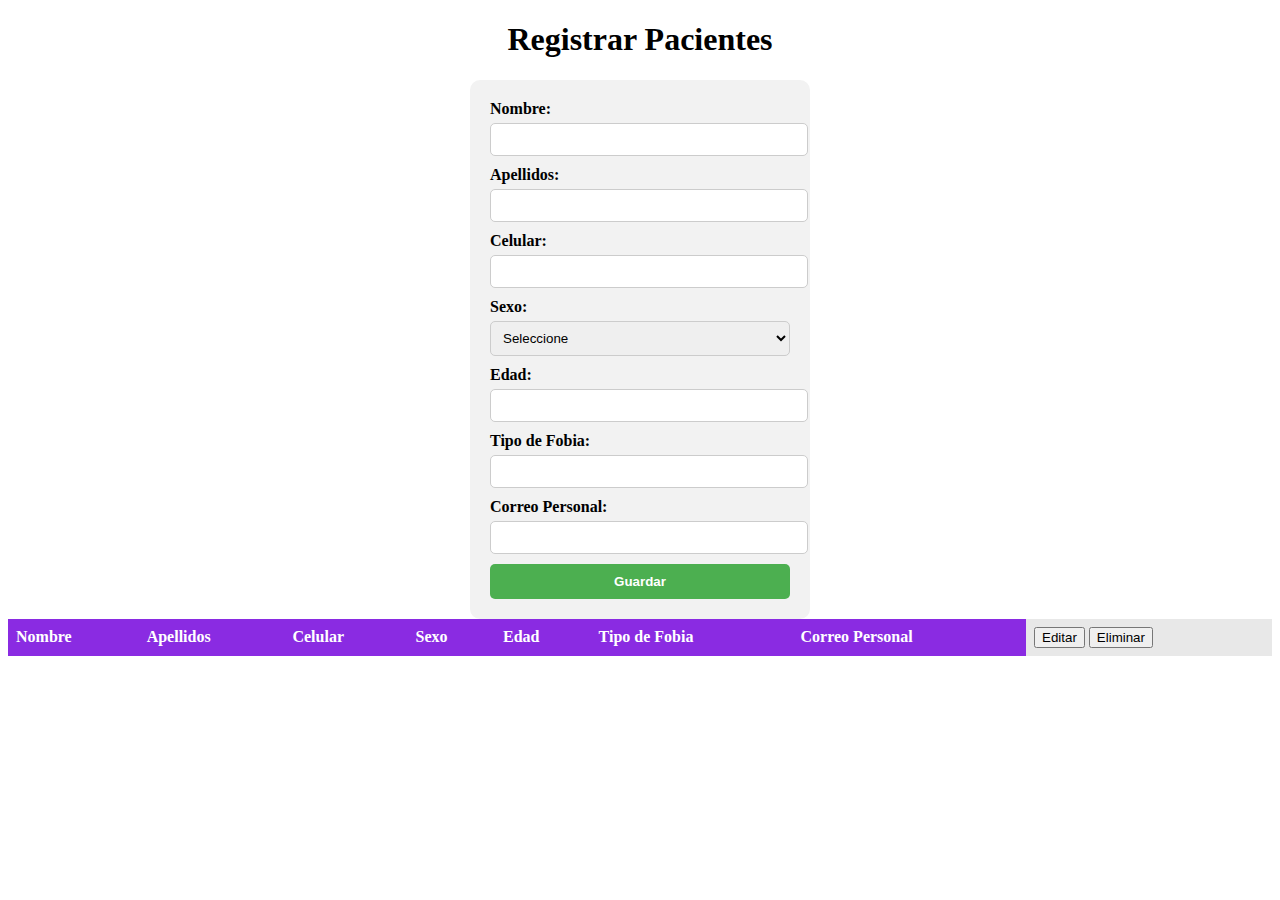
<file: GestionPaciente.html>
<!DOCTYPE html>
<html lang="en">
<head>
    <meta charset="UTF-8">
    <meta http-equiv="X-UA-Compatible" content="IE=edge">
    <meta name="viewport" content="width=device-width, initial-scale=1.0">
    <title>GestionPaciente</title>
    <link rel="stylesheet" type="text/css" href="styles.css">
</head>
</head>
<body>

    <h1 class="titulopaciente">Registrar Pacientes</h1>
    <form id="clienteForm">
        <label for="nombre">Nombre:</label>
        <input type="text" id="nombre" required>
        
        <label for="apellidos">Apellidos:</label>
        <input type="text" id="apellidos" required>
        
        <label for="celular">Celular:</label>
        <input type="text" id="celular" required>
        
        <label for="sexo">Sexo:</label>
        <select id="sexo" required>
          <option value="">Seleccione</option>
          <option value="masculino">Masculino</option>
          <option value="femenino">Femenino</option>
        </select>
        
        <label for="edad">Edad:</label>
        <input type="number" id="edad" required>
        
        <label for="fobia">Tipo de Fobia:</label>
        <input type="text" id="fobia" required>
        
        <label for="correo">Correo Personal:</label>
        <input type="email" id="correo" required>
        
        <button type="submit">Guardar</button>
        </form>
    
    

        <table id="clientesTable">
            <thead>
              <tr>
                <th>Nombre</th>
                <th>Apellidos</th>
                <th>Celular</th>
                <th>Sexo</th>
                <th>Edad</th>
                <th>Tipo de Fobia</th>
                <th>Correo Personal</th>
                <td class="action-buttons">
                    <button class="edit">Editar</button>
                    <button class="delete">Eliminar</button>
                  </td>
              </tr>
            </thead>
            <tbody id="clientesTableBody"></tbody>
          </table>

          <script>
             const clienteForm = document.getElementById('clienteForm');
    const clientesTableBody = document.getElementById('clientesTableBody');

    clienteForm.addEventListener('submit', function(event) {
      event.preventDefault();
      
      const nombre = document.getElementById('nombre').value;
      const apellidos = document.getElementById('apellidos').value;
      const celular = document.getElementById('celular').value;
      const sexo = document.getElementById('sexo').value;
      const edad = document.getElementById('edad').value;
      const fobia = document.getElementById('fobia').value;
      const correo = document.getElementById('correo').value;

      if (validarFormulario()) {
        const cliente = { nombre, apellidos, celular, sexo, edad, fobia, correo };
        guardarCliente(cliente);
        mostrarClientes();
        limpiarFormulario();
      }
    });

    function validarFormulario() {
      const nombre = document.getElementById('nombre').value;
      const apellidos = document.getElementById('apellidos').value;
      const celular = document.getElementById('celular').value;
      const sexo = document.getElementById('sexo').value;
      const edad = document.getElementById('edad').value;
      const fobia = document.getElementById('fobia').value;
      const correo = document.getElementById('correo').value;
      const errorElement = document.getElementById('error');

      if (!nombre || !apellidos || !celular || !sexo || !edad || !fobia || !correo) {
        errorElement.innerHTML = 'Por favor, complete todos los campos.';
        return false;
      }
      
      return true;
    }

    let clientes = [];

    // Recuperar clientes almacenados en localStorage al cargar la página
    if (localStorage.getItem('clientes')) {
      clientes = JSON.parse(localStorage.getItem('clientes'));
    }

    function guardarCliente(cliente) {
      clientes.push(cliente);

      // Guardar en localStorage
      localStorage.setItem('clientes', JSON.stringify(clientes));
    }

    function mostrarClientes() {
      clientesTableBody.innerHTML = '';
      
      clientes.forEach(function(cliente) {
        const row = document.createElement('tr');
        row.innerHTML = `
          <td>${cliente.nombre}</td>
          <td>${cliente.apellidos}</td>
          <td>${cliente.celular}</td>
          <td>${cliente.sexo}</td>
          <td>${cliente.edad}</td>
          <td>${cliente.fobia}</td>
          <td>${cliente.correo}</td>
        `;
        clientesTableBody.appendChild(row);
      });
    }

    function limpiarFormulario() {
      clienteForm.reset();
    }
    
    // Mostrar clientes almacenados al cargar la página
    mostrarClientes();
          </script>
    
</body>
</html>
</file>
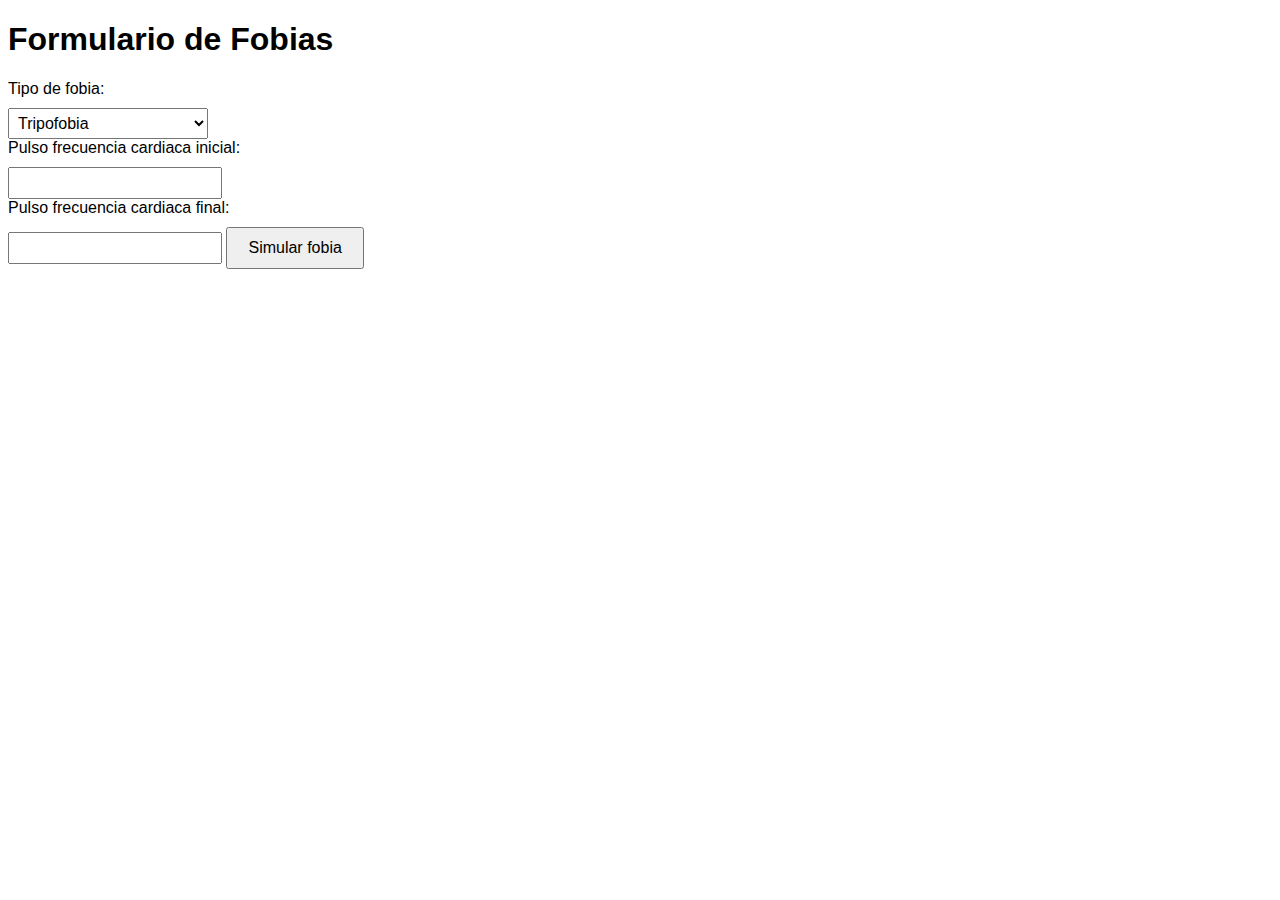
<file: Simfobias.html>
<!DOCTYPE html>
<html lang="en">
<head>
    <meta charset="UTF-8">
    <meta http-equiv="X-UA-Compatible" content="IE=edge">
    <meta name="viewport" content="width=device-width, initial-scale=1.0">
    <title>SimularFobias</title>

    <style>
        body {
          font-family: Arial, sans-serif;
        }
        
        label {
          display: block;
          margin-bottom: 10px;
        }
        
        select, input[type="number"] {
          width: 200px;
          padding: 5px;
          font-size: 16px;
        }
        
        button {
          padding: 10px 20px;
          font-size: 16px;
        }
      </style>
</head>
<body>
    <h1>Formulario de Fobias</h1>
  
    <form id="fobiaForm">
      <label for="tipoFobia">Tipo de fobia:</label>
      <select id="tipoFobia" name="tipoFobia">
        <option value="tripofobia">Tripofobia</option>
        <option value="acrofobia">Acrofobia</option>
        <option value="claustrofobia">Claustrofobia</option>
        <!-- Agrega más opciones de fobias aquí -->
      </select>
      
      <label for="frecuenciaInicial">Pulso frecuencia cardiaca inicial:</label>
      <input type="number" id="frecuenciaInicial" name="frecuenciaInicial" min="0" max="200">
      
      <label for="frecuenciaFinal">Pulso frecuencia cardiaca final:</label>
      <input type="number" id="frecuenciaFinal" name="frecuenciaFinal" min="0" max="200">
      
      <button type="button" onclick="simularFobia()">Simular fobia</button>
    </form>
  
    <div id="videoContainer"></div>
  
    <script>
      function simularFobia() {
        var tipoFobia = document.getElementById("tipoFobia").value;
        
        // Reproducir video relacionado con la fobia seleccionada
        var videoContainer = document.getElementById("videoContainer");
        videoContainer.innerHTML = '<iframe width="560" height="315" src="' + obtenerVideoFobia(tipoFobia) + '" frameborder="0" allowfullscreen></iframe>';
        
        var frecuenciaFinal = parseInt(document.getElementById("frecuenciaFinal").value);
        
        // Mostrar modal de alerta si la frecuencia cardiaca final está fuera del rango normal
        if (frecuenciaFinal < 60) {
          mostrarAlerta("¡Alerta!", "Bradicardia");
        } else if (frecuenciaFinal > 80) {
          mostrarAlerta("¡Alerta!", "Ansiedad-Pánico, Estrés, Irritabilidad");
        } else {
          // Frecuencia cardiaca final dentro del rango normal
        }
      }
      
      function obtenerVideoFobia(tipoFobia) {
        // Define los enlaces a los videos relacionados con cada tipo de fobia
        var videos = {
          tripofobia: "https://www.youtube.com/embed/video_tripofobia",
          acrofobia: "https://www.youtube.com/embed/video_acrofobia",
          claustrofobia: "https://www.youtube.com/embed/video_claustrofobia"
          // Agrega más enlaces de videos aquí
        };
        
        return videos[tipoFobia];
      }
      
      function mostrarAlerta(titulo, mensaje) {
        alert(titulo + "\n\n" + mensaje);
      }
    </script>
</body>
</html>
</file>
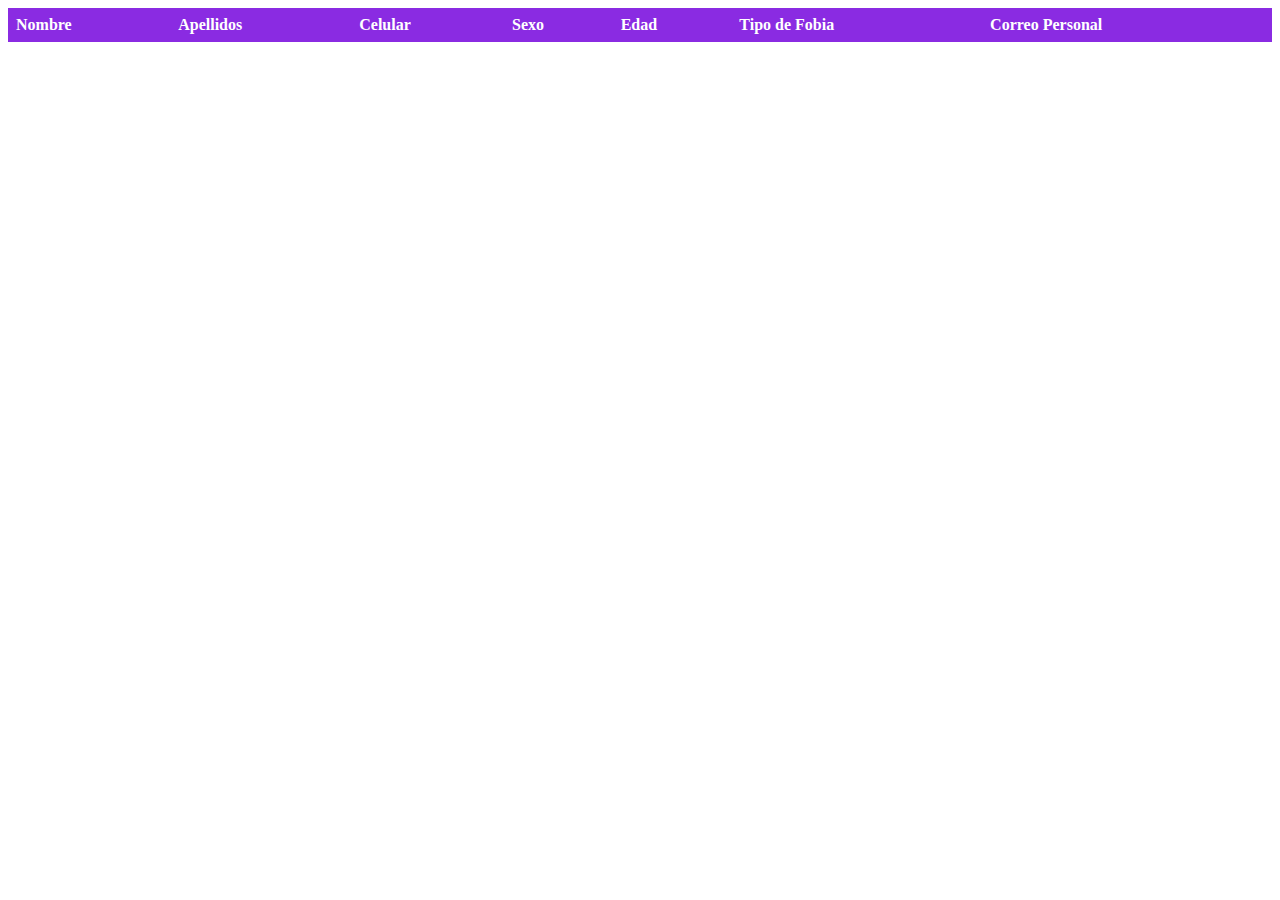
<file: Verpacientes.html>
<!DOCTYPE html>
<html lang="en">
<head>
    <meta charset="UTF-8">
    <meta http-equiv="X-UA-Compatible" content="IE=edge">
    <meta name="viewport" content="width=device-width, initial-scale=1.0">
    <title>Ver Pacientes</title>
    <link rel="stylesheet" type="text/css" href="styles.css">
</head>
<body>
    <table id="clientesTable">
        <thead>
          <tr>
            <th>Nombre</th>
            <th>Apellidos</th>
            <th>Celular</th>
            <th>Sexo</th>
            <th>Edad</th>
            <th>Tipo de Fobia</th>
            <th>Correo Personal</th>
          </tr>
        </thead>
        <tbody id="clientesTableBody"></tbody>
      </table>
</body>


</html>
</file>
<file: styles.css>
/* Estilos CSS para el header y el navbar */
header {
    background: rgb(22,159,100);
    background: linear-gradient(90deg, rgba(22,159,100,1) 0%, rgba(193,14,198,0.9920343137254902) 38%, rgba(89,28,221,1) 100%);
    padding: 10px;
    display: flex;
    align-items: center;
}

nav ul {
    list-style-type: none;
    margin: 0;
    padding: 0;
    overflow: hidden;
}

nav li {
    float: left;
}

nav li a {
    display: block;
    color: #ffffff;
    text-align: center;
    padding: 14px 16px;
    text-decoration: none;
    text-align: center;
    text-size-adjust: 23px;
}

nav li a:hover {
    background-color: #2c336d;
}

/* Estilos CSS para las secciones de la página web */
section {
    height: 500px;
    background-color: #f9f9f9;
    padding: 20px;
}

#inicio {
    background-color: #c9e6ff;
}

#quienes-somos {
    background-color: #ffe4c9;
}

#ayuda {
    background-color: #c9ffd6;
}

#contacto {
    background-color: #ffd6c9;
}

/* Estilos CSS para el logo */
#logo {
    width: 80px;
    height: 100px;
    margin-right: 10px;
}

#menu{
    width: 100%;
    height: 100px;
    margin-right: 10px;
    text-size-adjust: 20px;
    text-align: center;
    text-shadow: #c9ffd6;
}

.whatsapp-button {
    display: inline-block;
    background-color: #25D366;
    color: #fff;
    text-decoration: none;
    padding: 10px 20px;
    border-radius: 5px;
    font-weight: bold;
    transition: background-color 0.3s ease;
}

.whatsapp-button:hover {
    background-color: #128C7E;
}

.whatsapp-button .icon {
    display: inline-block;
    margin-right: 5px;
    background-image: url('./resources/icono.png');
    background-repeat: no-repeat;
    background-position: center;
    background-size: contain;
    width: 20px;
    height: 20px;
    vertical-align: middle;
}

.whatsapp-button .text {
    display: inline-block;
    vertical-align: middle;
    margin-left: 5px;
}

.button {
    display: inline-block;
    border-radius: 25%;
    background-color: #766da1;
    border: none;
    font-family: Arial, Helvetica, sans-serif;
    color: #766da1;
    text-align: center;
    font-size: 16px;
    padding: 40px;
    width: 200px;
    transition: all 0.3s;
    cursor: pointer;
    margin-right: 15px;
  }
  
  .button:hover {
    background-color: #88528f;
  }
  
  .icon {
    display: block;
    margin-bottom: 5px;
    width: 20px;
    height: 20px;
  }
  
  .button a {
    text-decoration: none;
    color: #000000;
  }

  .bodyqs{
    font-size: 16px;
  line-height: 1.5;
  font-family: Arial, Helvetica, sans-serif;
  }

  .ident{
    margin-left: 30px;
  }

  form {
    width: 300px;
    margin: 0 auto;
    padding: 20px;
    border-radius: 10px;
    background-color: #f2f2f2;
  }

  label {
    display: block;
    margin-bottom: 5px;
    font-weight: bold;
  }

  input[type="text"],
  input[type="email"],
  input[type="number"],
  select {
    width: 100%;
    padding: 8px;
    margin-bottom: 10px;
    border-radius: 5px;
    border: 1px solid #ccc;
  }

  button[type="submit"] {
    width: 100%;
    padding: 10px;
    border-radius: 5px;
    background-color: #4CAF50;
    color: white;
    font-weight: bold;
    border: none;
    cursor: pointer;
  }

  table {
    border-collapse: collapse;
    width: 100%;
  }
  
  th, td {
    text-align: left;
    padding: 8px;
  }
  
  th {
    background-color: #8A2BE2;
    color: white;
  }
  
  tr:nth-child(even) {
    background-color: #F5F5F5;
  }
  
  tr:nth-child(odd) {
    background-color: #E8E8E8;
  }
  

  .titulopaciente{
    font-size: 32px;
    font-weight: bold;
    text-align: center;
    
  }
</file>
